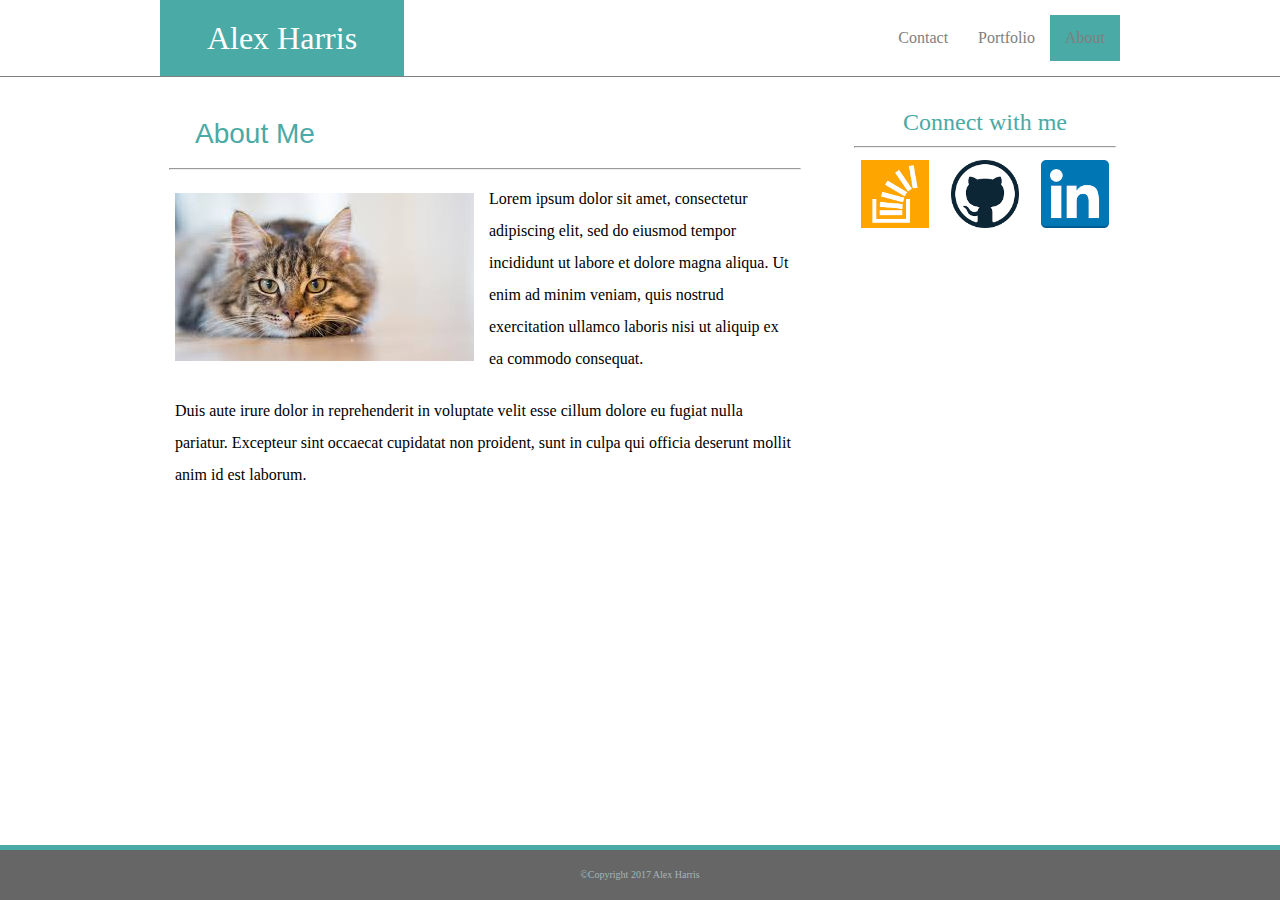
<file: index.html>
<!DOCTYPE html>
<html>
    <head>
        <meta charset="utf-8">
        <meta http-equiv="X-UA-Compatible" content="IE=edge">
        <title>About</title>
        <meta name="description" content="">
        <meta name="viewport" content="width=device-width, initial-scale=1">
        <link rel="stylesheet" type="text/css" href="reset.css">
        <link rel="stylesheet" type="text/css" href="style.css">
    </head>
    <body>
        <header>
            <div class="header">
                <div id="header-bar">
                    <div>
                        <!-- The Navigation bar -->
                        <ul>
                            <li><a id="active" href="#">About</a></li>
                            <li><a href="portfolio.html">Portfolio</a></li>
                            <li><a href="contact.html">Contact</a></li>
                        </ul>
                    </div>
                    <h1 class="name">Alex Harris</h1>
                </div>
            </div>
        </header>
        <!-- Main content Section -->
        <section class="content"> 
            <div>
                <!-- Biography Div     -->
                <div class="bio-div">
                    <h2 id="index-bio-div-header">About Me</h2>
                    <hr>
                    <img class="bio-img" src="[data-uri]" alt="Havent Added Image Yet">
                    <p class="bio-p">
                        Lorem ipsum dolor sit amet, consectetur adipiscing elit, sed do eiusmod tempor 
                        incididunt ut labore et dolore magna aliqua. Ut enim ad minim veniam, quis nostrud 
                        exercitation ullamco laboris nisi ut aliquip ex ea commodo consequat. 
                    </p>
                    <p class="bio-p">
                        Duis aute irure dolor in reprehenderit in voluptate velit esse cillum dolore eu fugiat nulla
                        pariatur. Excepteur sint occaecat cupidatat non proident, sunt in culpa qui officia 
                        deserunt mollit anim id est laborum.
                    </p>
                </div>
            </div>
        </section>
        <!-- Side Bar Section -->    
        <section class="content">  
            <div class="sidebar">
                <p>Connect with me</p>
                <hr>
                <a class="sidebarImage" href="https://stackoverflow.com/users/8883901/alex-harris"><img src="[data-uri]"></a>
                <a class="sidebarImage" href="https://github.com/AlexHarris-CharlotteCodeCamp"><img src="[data-uri]"></a>
                <a class="sidebarImage" href="https://www.linkedin.com/in/alexander-harris-034886114/"><img src="[data-uri]"></a>
            </div>
        </section>
        <section>
                <!-- Copyright footer -->
            <div id="index-footer" class="copyright">
                ©Copyright 2017 Alex Harris
            </div>
        </section>
    

    </body>
</html>
</file>
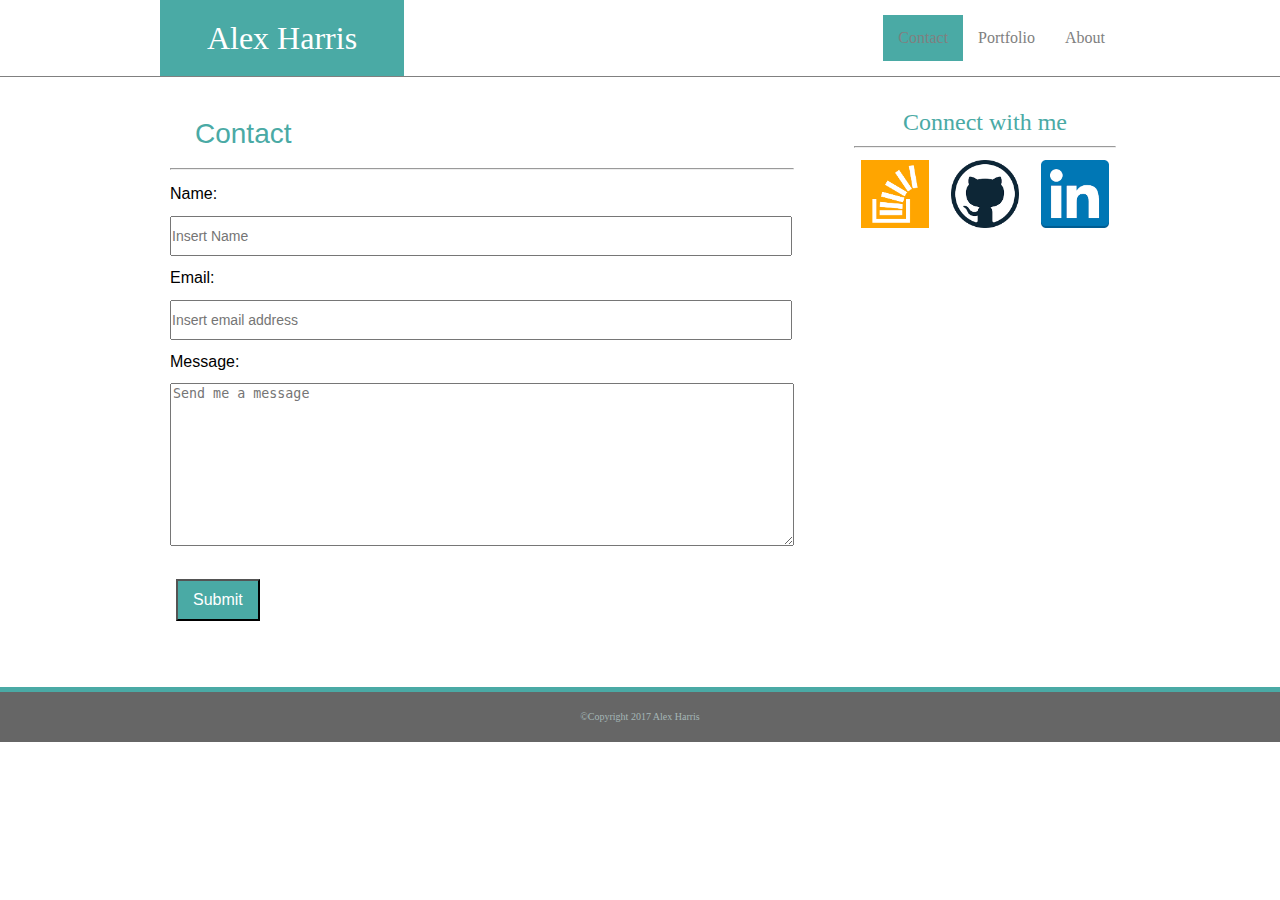
<file: contact.html>
<!DOCTYPE html>
<html>
    <head>
        <meta charset="utf-8">
        <meta http-equiv="X-UA-Compatible" content="IE=edge">
        <title>Contact</title>
        <meta name="description" content="">
        <meta name="viewport" content="width=device-width, initial-scale=1">
        <link rel="stylesheet" type="text/css" href="reset.css">
        <link rel="stylesheet" type="text/css" href="style.css">
    </head>
    <body>
        <div>
            <div class="header">
                <div id="header-bar">
                    <!-- Make the Navigation bar -->
                    <ul>
                        <li><a href="index.html">About</a></li>
                        <li><a href="portfolio.html">Portfolio</a></li>
                        <li><a id="active" href="#">Contact</a></li>
                    </ul>
                    <h1 class="name">Alex Harris</h1>
                </div>
            </div>
            <!-- Main Content Div -->
            <div class="content">
                <!-- Form Div     -->
                <form class="mainForm">
                    <h2 id="contact">Contact</h2>
                    <hr id="contact-hr">
                    <label for="textName">Name:</label><br>
                    <input id="textName" type="text" placeholder="Insert Name"><br>
                    <label for="textEmail">Email:</label><br>
                    <input id="textEmail" type="email" placeholder="Insert email address"><br>
                    <label>Message:</label><br>
                    <textarea rows="10" cols="50" placeholder="Send me a message"></textarea>
                    <div>
                        <button class="button" type="submit">Submit</button>
                    </div>
                </form>
                    
                </div>
                <div class="content">
                <!-- Side Bar Div -->
                    <div class="sidebar">
                        <p>Connect with me</p>
                        <hr>
                        <a class="sidebarImage" href="https://stackoverflow.com/users/8883901/alex-harris"><img src="[data-uri]"></a>
                        <a class="sidebarImage" href="https://github.com/AlexHarris-CharlotteCodeCamp"><img src="[data-uri]"></a>
                        <a class="sidebarImage" href="https://www.linkedin.com/in/alexander-harris-034886114/"><img src="[data-uri]"></a>
                    </div>
                </div>
            </div>
          <!-- Copyright footer -->
        <div class="copyright">
            ©Copyright 2017 Alex Harris
        </div>

    </body>
</html>
</file>
<file: style.css>
/* Header / Navigation Bar  */
li {
    float: right;
    list-style-type: none;
    display: inline;
}

li a {
    display: block;
    padding: 15px;
    margin: 15px 0 0 0;
    color: gray;
    background-color: #ffffff;
}

li :visited {
    color: #666666;
}

li :link {
    text-decoration: none;
}

#active {
    background-color: #4aaaa5;

}

li a:hover {
    background-color: #4aaaa5;
}

.divider {
    height: 18px;
}

.header {
    top: 0;
    left: 0;
    right: 0;
    position: absolute;
    height: 76px;
    border-bottom: solid 1px gray;
    background-color: #ffffff;
}

#header-bar {
    font-family: Georgia, 'Times New Roman', Times, serif;
    width: 960px;
    margin: 0 auto;
}

.name{
    width: 200px;
    color: white;
    margin: 0;
    background-color: #4aaaa5;
    padding: 22px;
    text-align: center;
    top: 0;
    position: absolute;
    font-size: 2em;
}


/* Content Div */

body {
    margin: 0;
    background-image: url("https://www.toptal.com/designers/subtlepatterns/patterns/curls.png");    
    background-size: cover;
}

.content {
  width: 960px;
  margin: 100px auto;
}

.bio-p {
    padding: 5px 15px 15px 15px;
    line-height: 2em;
}

.bio-img {
    float: left;
    padding: 15px;
}

.bio-div {
    float: left;
    width: 650px;
    background: white;
    padding: 0;
}

.sidebar {
    float: right;
    width: 270px;
    background: white;
    color: #4aaaa5;
    font-size: 24px; 
    text-align: center;   
    padding: 10px 0 0 0;
}

/* Footer */
.copyright {
    text-align: center;
    clear: both;
    padding: 20px 0;
    background-color: #666666;
    color: rgb(165, 182, 182);
    border-top: 5px solid #4aaaa5;
    font-size: 10px;
    width: 100%;
    position: relative;
    bottom: 0;
}

/* Positioning IDs for the footers on each page */

#index-footer{
    bottom: 0;
    position: absolute;
}

#port-footer {
    bottom: 0;
    position: absolute;
}

#contact-footer {
    bottom: 0;
    position: absolute;
}


#index-bio-div-header {
    padding: 0 15px;
    color: #4aaaa5;
    font-size: 28px;
    margin: 20px 20px;
    font-family: Arial, Helvetica, sans-serif;    
}



div hr {
    width: 630px;   
}

.sidebar hr{
    width: 260px;
}

#index-bio-div img {
    float: left;
    padding: 20px 15px;
    width: 30%;
}

.sidebar img {
    float: left; 
    width: 25%;
    padding: 0 4.16% 10px 4.16%;
}

.pad {
    padding: 7px;
}

#index-bio-div p {
    line-height: 200%;
    padding: 0 15px;
}



/* =================================== Contact Page ===============================  */
#contact{
    padding: 0 15px;
    color: #4aaaa5;
    font-size: 28px;
    margin: 20px 20px;
    font-family: Arial, Helvetica, sans-serif;  
}


 #contact-hr {
    width: 621.5px; 
    margin: 1em 0 1em 10px; 
 }

form {
    float: left;
    margin: 0 0 50px 0;   
}

label {
    margin: 0 10px;
    font-family: Arial, Helvetica, sans-serif;
}

input {
    width: 95%;
    padding: 10px 0;
    margin: 1em 0 1em 10px;
    font-family: Arial, Helvetica, sans-serif;
    font-size: 14px;
}

textarea {
    margin: 1em 0 1em 10px;
    width: 95%;
    height: 157px;
}

.mainForm {
    width:650px;
    background-color: white;
}

.button {
    background-color: #4aaaa5;
    padding: 10px 15px;
    text-align: center;
    color: white;
    margin: 1em 1em;
    font-size: 16px;
}


/* ===================================== Portfolio ============================= */

#port-bio {
    margin: 0 0 50px 0;
}


/* Make class for images */

.portfolio-image{
    float: left;
    width: 40%;
    margin: 20px 5%;
    padding: 0;
}

p a:visited {
    color: #666666;
}

p a:link {
    text-decoration: none;
}

p a:hover {
    background-color: #674aaa;
}

p a {
    display: block;
    padding: 13px 0 14px 0;
    color: gray;
    background-color: rgba(57, 168, 161, .5);
    width: 260px;
}

#pong-img{
    width: 260px;
    height: 260px;
}

#text-box1 {
    color: white;
    padding: 20px 0 35px 0;
    position: absolute;
    top: 199px;
    right: 825px;
    bottom: 200px;
    left: 33px;
    text-align: center;
}

#text-box2 {
    color: white;
    padding: 20px 0 35px 0;
    position: absolute;
    top: 199px;
    right: 500px;
    bottom: 695px;
    left: 357px;
    text-align: center;
}

#text-box3 {
    color: white;
    padding: 20px 0 35px 0;
    position: absolute;
    top: 499px;
    right: 825px;
    bottom: 200px;
    left: 32px;
    text-align: center;
}

#text-box4 {
    color: white;
    padding: 20px 0 35px 0;
    position: absolute;
    top: 499px;
    right: 500px;
    bottom: 200px;
    left: 357px;
    text-align: center;
}

#text-box5 {
    color: white;
    padding: 20px 0 35px 0;
    position: absolute;
    top: 799px;
    right: 825px;
    bottom: 200px;
    left: 32px;
    text-align: center;
}

.relative {
    position: relative;
    left: 0;
}
</file>
